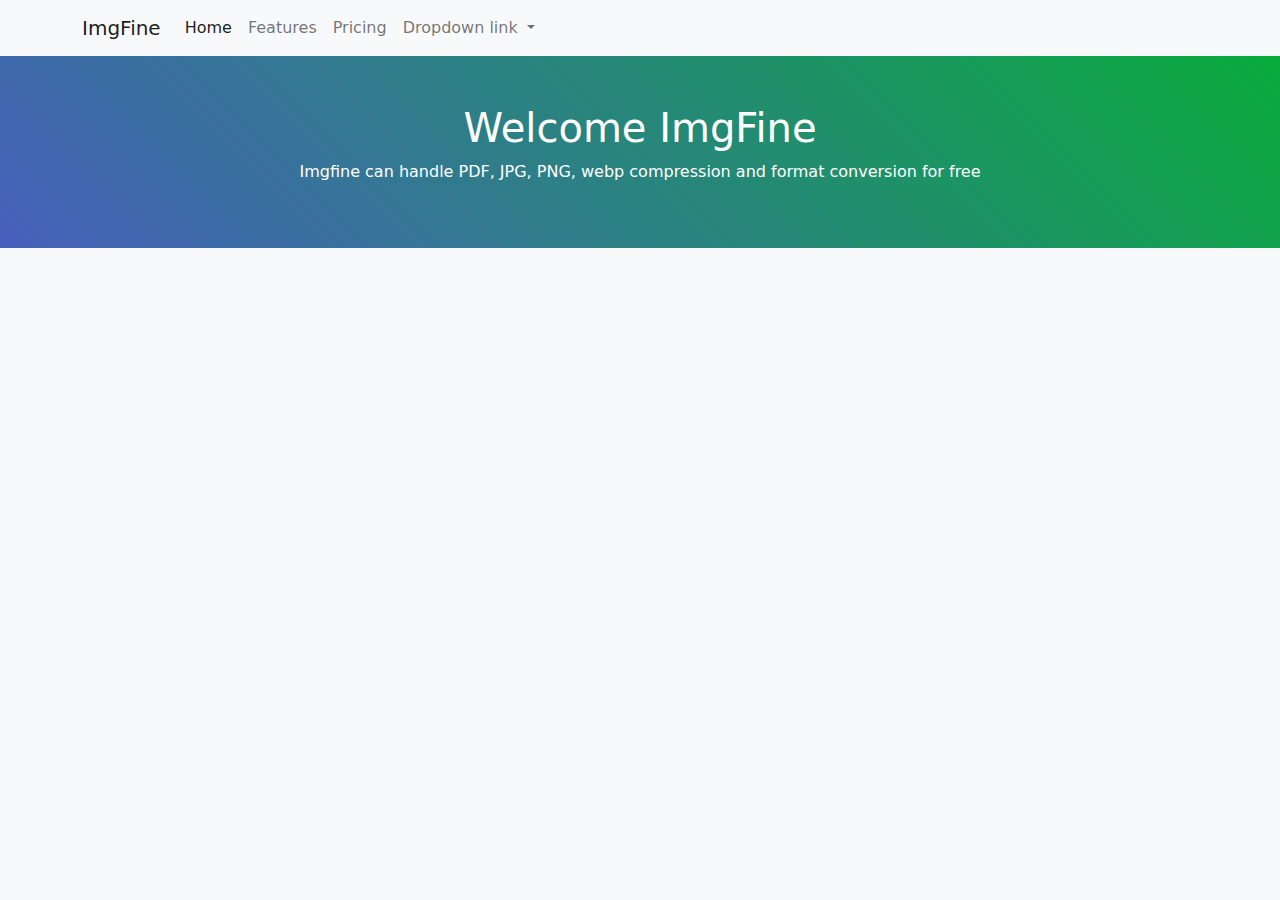
<file: index.html>
<!DOCTYPE html>
<html lang="en">
<head>
    <meta charset="utf-8">
    <meta name="viewport" content="width=device-width, initial-scale=1">
    <title>ImgFine</title>
    <link rel="stylesheet" href="css/bootstrap.min.css">
    <link rel="stylesheet" href="css/imgfine.css">
    <script src="js/bootstrap.min.js"></script>
</head>
<body>
    <header id="header">
        <nav class="navbar navbar-expand-lg navbar-light bg-light">
            <div class="container-xl">
                <a class="navbar-brand" href="/">ImgFine</a>
                <button class="navbar-toggler" type="button" data-bs-toggle="collapse" data-bs-target="#navbarNavDropdown" aria-controls="navbarNavDropdown" aria-expanded="false" aria-label="Toggle navigation">
                    <span class="navbar-toggler-icon"></span>
                </button>
                <div class="collapse navbar-collapse" id="navbarNavDropdown">
                    <ul class="navbar-nav">
                        <li class="nav-item">
                            <a class="nav-link active" aria-current="page" href="#">Home</a>
                        </li>
                        <li class="nav-item">
                            <a class="nav-link" href="#">Features</a>
                        </li>
                        <li class="nav-item">
                            <a class="nav-link" href="#">Pricing</a>
                        </li>
                        <li class="nav-item dropdown">
                            <a class="nav-link dropdown-toggle" href="#" id="navbarDropdownMenuLink" role="button" data-bs-toggle="dropdown" aria-expanded="false">
                                Dropdown link
                            </a>
                            <ul class="dropdown-menu" aria-labelledby="navbarDropdownMenuLink">
                                <li><a class="dropdown-item" href="#">Action</a></li>
                                <li><a class="dropdown-item" href="#">Another action</a></li>
                                <li><a class="dropdown-item" href="#">Something else here</a></li>
                            </ul>
                        </li>
                    </ul>
                </div>
            </div>
        </nav>
    </header>
    <div id="main-body">
        <div class="main-body-title">
           <div class="container-xl  text-center">
               <h1>Welcome ImgFine</h1>
               <p>Imgfine can handle PDF, JPG, PNG, webp compression and format conversion for free</p>
           </div>
        </div>
        <div class="main-body-list">
            <div class="row">
                <div class="col-md-3">
                    <section class="main-fine-item">

                    </section>
                </div>
            </div>
        </div>
    </div>
    <footer>
        <div class="container-xl">

        </div>
    </footer>
</body>
</html>
</file>
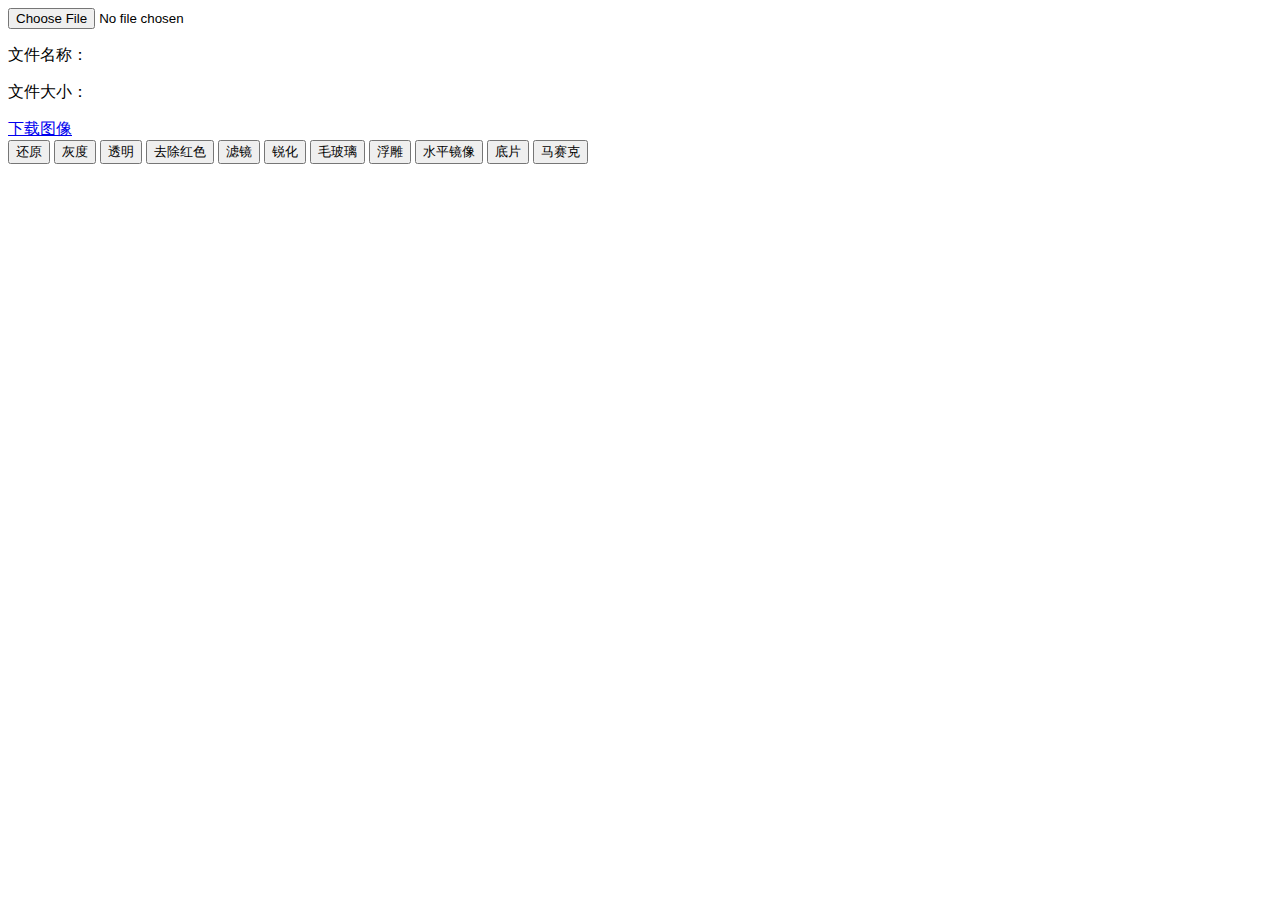
<file: canvas.html>
<!DOCTYPE html>
<html lang="en">
<head>
    <meta charset="UTF-8">
    <title>ImgFIne</title>
</head>
<body>
    <input type="file" id="files">
    <p>文件名称：<span id="file-name"></span></p>
    <p>文件大小：<span id="file-size"></span></p>
    <div id="downImage"></div>
    <div class="btn-tool" style="margin-bottom: 1rem">
        <button onclick="changes(0)">还原</button>
        <button onclick="changes(1)">灰度</button>
        <button onclick="changes(2)">透明</button>
        <button onclick="changes(3)">去除红色</button>
        <button onclick="changes(4)">滤镜</button>
        <button onclick="changes(5)">锐化</button>
        <button onclick="changes(6)">毛玻璃</button>
        <button onclick="changes(7)">浮雕</button>
        <button onclick="changes(8)">水平镜像</button>
        <button onclick="changes(9)">底片</button>
        <button onclick="changes(10)">马赛克</button>
    </div>
    <div style="width:1000px;">
        <canvas id="imgContainer"></canvas>
    </div>
    <script>
        var canvas = document.querySelector("#imgContainer");
        var downBtn = document.querySelector("#downImage");
        var fileForm = document.getElementById("files");
        var fileName = document.getElementById("file-name");
        var fileSize = document.getElementById("file-size");
        var dataold = null;
        var ctx = canvas.getContext('2d');
        fileForm.onchange = function (e) {
            var files = this.files[0];
            fileName.innerHTML = files.name;
            fileSize.innerHTML = Size(files.size);
            //绘制
            var image = new Image();
            image.src = URL.createObjectURL(files);
            image.onload = function () {
                //canvas.width = 1000;
                var w = (image.width > 1000 ? image.width / 2 : image.width);
                var h = (image.height > 1000 ? image.height / 2 : image.height);
                canvas.width = w;
                canvas.height = h;
                ctx.clearRect( 0 , 0 , canvas.width , canvas.height );
                ctx.drawImage(image,0,0,w,h);
                dataold = ctx.getImageData(0,0,canvas.width,canvas.height);

            }

        }

        //download
        var triggerDown = document.createElement("a");
        triggerDown.innerHTML = "下载图像";
        triggerDown.href = canvas.toDataURL("image/png");
        triggerDown.download = Math.floor(Math.random() * 50) + ".png";
        downBtn.appendChild(triggerDown);

        function changes(e) {
            var pixel = ctx.getImageData(0,0,canvas.width,canvas.height);
            if (e === 0) {
                ctx.putImageData(dataold,0,0);
            }
            if (e === 1) {
               var data = pixel.data;
               for (var i =0,j = data.length; i < j; i+=4) {
                   var grey = 0.2126 * data[i] + 0.7152 * data[i + 1] + 0.0722 * data[i + 2];
                   data[i] = grey;
                   data[i + 1] = grey;
                   data[i + 2] = grey;
               }
               ctx.putImageData(pixel,0,0);
            }
            if (e === 2) {
                var data = pixel.data;
                for (var i =0,j = data.length; i < j; i+=4) {
                    data[i + 3] = 128;
                }
                ctx.putImageData(pixel,0,0);
            }
            if (e === 3) {
                var data = pixel.data;
                for (var i =0,j = data.length; i < j; i+=4) {
                    data[i] = 0;
                }
                ctx.putImageData(pixel,0,0);
            }
            if (e === 4) {
                let kernel = [-1,-1,-1,
                    -1,8,-1,
                    -1,-1,-1];//边缘检测
                ctx.putImageData(convolutionMatrix(ctx.createImageData(pixel),pixel,kernel),0,0);
            }
            if (e === 5) {
                let kernel = [1,1,1,
                    1,0.7,-1,
                    -1,-1,-1];//blur
                ctx.putImageData(convolutionMatrix(ctx.createImageData(pixel),pixel,kernel),0,0);
            }
            if (e === 6) {
                var data = pixel.data;
                var tmpdata = ctx.createImageData(canvas.width, canvas.height)
                tmpdata.data.set(data);
                for (let i = 0; i < canvas.width; i++) {
                    for (let j = 0; j < canvas.height; j++) {
                        let op = j * canvas.width + i
                        // rand的大小决定了毛玻璃的清晰程度
                        let rand = Math.floor(Math.random() * 10)
                        let tp = (j + rand) * canvas.width + (i + rand)
                        data[op * 4] = tmpdata.data[tp * 4]
                        data[op * 4 + 1] = tmpdata.data[tp * 4 + 1]
                        data[op * 4 + 2] = tmpdata.data[tp * 4 + 2]
                        data[op * 4 + 3] = tmpdata.data[tp * 4 + 3]
                    }
                }
                ctx.putImageData(pixel,0,0);
            }
            if (e === 7) {
                var data = pixel.data;
                var tmpdata = ctx.createImageData(canvas.width, canvas.height)
                tmpdata.data.set(data);
                for (var i = 0; i < canvas.width; i++) {
                    for (var j = 0; j < canvas.height; j++) {
                        var op = j * canvas.width + i;
                        var tp = j * canvas.width + i + 1;
                        var r = data[op * 4] - data[tp * 4] + 128;
                        var g = data[op * 4 + 1] - data[tp * 4 + 1] + 128;
                        var b = data[op * 4 + 2] - data[tp * 4 + 2] + 128;
                        var newR = r < 0 ? 0 : (r > 255 ? 255 : r);
                        var newG = g < 0 ? 0 : (g > 255 ? 255 : g)
                        var newB = b < 0 ? 0 : (b > 255 ? 255 : b);
                        data[op * 4] = newR;
                        data[op * 4 + 1] = newG;
                        data[op * 4 + 2] = newB;
                    }
                }
                ctx.putImageData(pixel,0,0);
            }
            if (e === 8) {
                var data = pixel.data;
                var tmpdata = ctx.createImageData(canvas.width, canvas.height)
                tmpdata.data.set(data)
                for (var i = 0; i < canvas.width; i++) {
                    for (var j = 0; j < canvas.height; j++) {
                        var op = j * canvas.width + i
                        var tp = j * canvas.width + (canvas.width - 1 - i)
                        data[op * 4] = tmpdata.data[tp * 4]
                        data[op * 4 + 1] = tmpdata.data[tp * 4 + 1]
                        data[op * 4 + 2] = tmpdata.data[tp * 4 + 2]
                        data[op * 4 + 3] = tmpdata.data[tp * 4 + 3]
                    }
                }
            ctx.putImageData(pixel,0,0);
            }
            if (e === 9) {
                var data = pixel.data;
                for (var i =0,j = data.length; i < j; i+=4) {
                    data[i] = 255 - data[i];
                    data[i + 1] = 255 - data[i + 1];
                    data[i + 2] = 255 - data[i + 2];
                    data[i + 3] = 255;
                }
                ctx.putImageData(pixel,0,0);
            }
            if (e===10) {
                var data = pixel.data;
                // 创建和上面一样的imgData的数据对象，当做模板数据
                var tmpdata = ctx.createImageData(canvas.width, canvas.height);
                tmpdata.data.set(data);
                // 设置区块大小
                var size = 5;
                var totalSize = size * size;
                // 循环出来画布的每一个像素
                for (var i = 0; i < canvas.width; i += 4) {
                    for (var j = 0; j < canvas.height; j += 4) {
                        // 获取到每个像素的index值
                        var op = j * canvas.width + i;
                        var totalR = 0, totalG = 0, totalB = 0;
                        // 找到当前像素为中心的周围一共9个像素
                        // dx和dy决定了图片的模糊程度
                        for (var dx = 0; dx < size; dx++) {
                            for (var dy = 0; dy < size; dy++) {
                                var x = i + dx;
                                var y = j + dy;
                                var p = y * canvas.width + x;
                                totalR += tmpdata.data[p * 4 + 0];
                                totalG += tmpdata.data[p * 4 + 1];
                                totalB += tmpdata.data[p * 4 + 2];
                            }
                        }
                        var newR = totalR / totalSize;
                        var newG = totalG / totalSize;
                        var newB = totalB / totalSize;
                        // 通过遍历赋值
                        for (var dx = 0; dx < size; dx++) {
                            for (var dy = 0; dy < size; dy++) {
                                var x = i + dx;
                                var y = j + dy;
                                var p = y * canvas.width + x;
                                data[op * 4 + 0] = newR;
                                data[p * 4 + 1] = newG;
                                data[p * 4 + 2] = newB;
                            }
                        }
                    }
                }
                ctx.putImageData(pixel,0,0);
            }
        }
        function convolutionMatrix(output, input, kernel) {
            let w = input.width, h = input.height;
            let iD = input.data, oD = output.data;
            for (let y = 1; y < h - 1; y += 1) {
                for (let x = 1; x < w - 1; x += 1) {
                    for (let c = 0; c < 3; c += 1) {
                        let i = (y * w + x) * 4 + c;
                        oD[i] = kernel[0] * iD[i - w * 4 - 4] +
                            kernel[1] * iD[i - w * 4] +
                            kernel[2] * iD[i - w * 4 + 4] +
                            kernel[3] * iD[i - 4] +
                            kernel[4] * iD[i] +
                            kernel[5] * iD[i + 4] +
                            kernel[6] * iD[i + w * 4 - 4] +
                            kernel[7] * iD[i + w * 4] +
                            kernel[8] * iD[i + w * 4 + 4];
                    }
                    oD[(y * w + x) * 4 + 3] = 255;
                }
            }
            return output;
        }

        function Size(number) {
            if(number < 1024) {
                return number + 'bytes';
            } else if(number >= 1024 && number < 1048576) {
                return (number/1024).toFixed(1) + 'KB';
            } else if(number >= 1048576) {
                return (number/1048576).toFixed(1) + 'MB';
            }
        }
    </script>

</body>
</html>
</file>
<file: css/imgfine.css>
body {background-color: #f8f9fa;}
.main-body-title {padding:3rem 0;
    background:linear-gradient(45deg, #6838ff, #00b629, #008ee8,red);
    background-size: 500% 500%;
    animation: gradients 30s ease infinite;
    color: #fff;}
@keyframes gradients {
    0% {background-position: 0 50%}
    50% {background-position: 100% 50%}
    100% {background-position: 0 50%}
}
</file>
